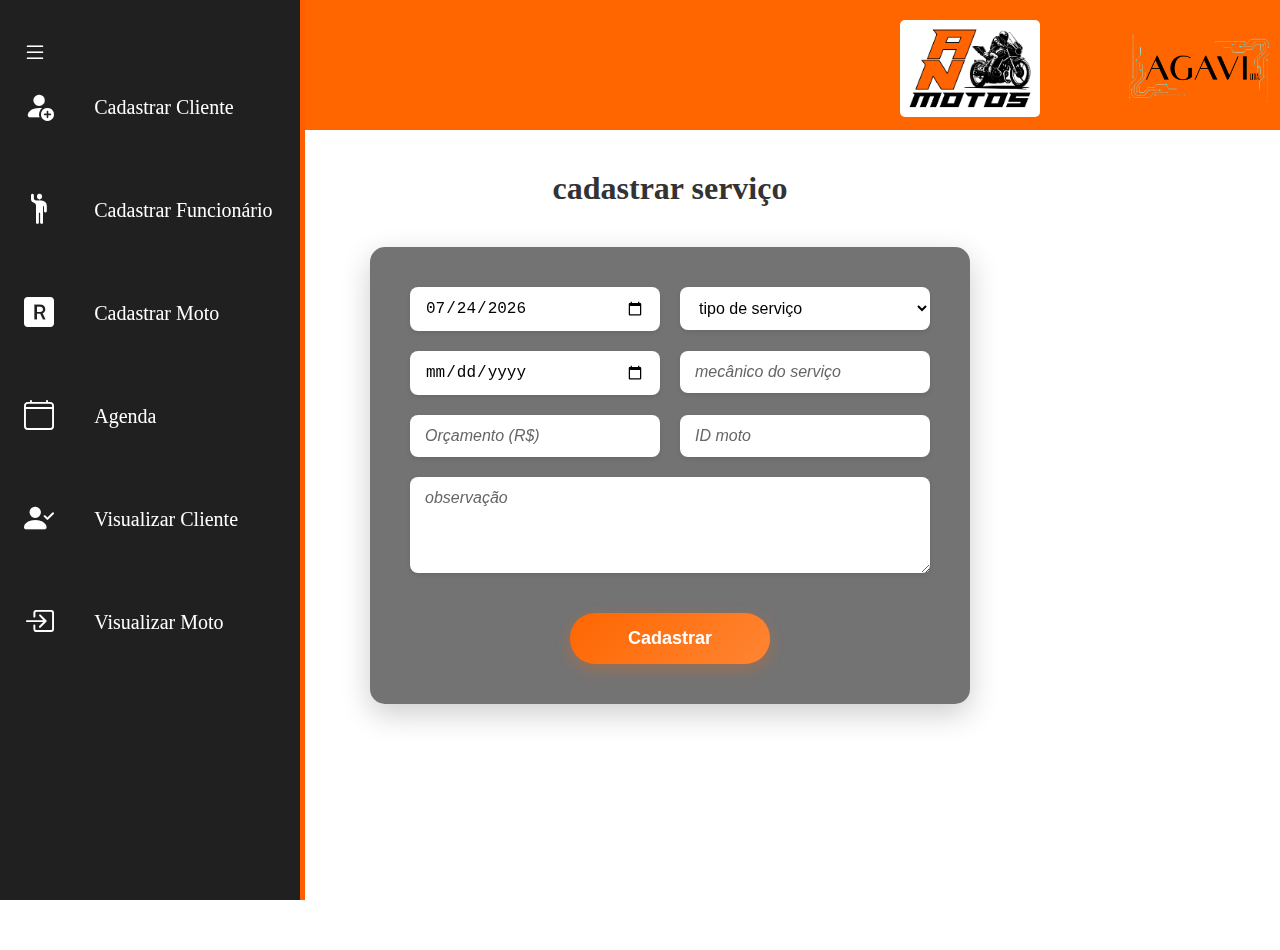
<file: index.html>
<!DOCTYPE html>
<html lang="en">
<head>
    <meta charset="UTF-8">
    <meta name="viewport" content="width=device-width, initial-scale=1.0">
    <title>AN MOTOS</title>
    <link rel="stylesheet" href="https://cdn.jsdelivr.net/npm/bootstrap-icons@1.13.1/font/bootstrap-icons.min.css">
    <link rel="stylesheet" href="style.css">
</head>
<body>
    <header>
            <div>
                <img class="ccm" src="imagens/ccm.png" alt="">
            </div>

            <div>
                <img class="an" src="imagens/an_motos.png" alt="">
            </div>

            <div>
                <img class="agavi" src="imagens/agavi.png" alt="">
            </div>
    </header>
   <main class="main-content">
        <h1 class="page-title">cadastrar serviço</h1>
        
        <div class="form-container">
            <form id="serviceForm">
                <div class="form-row">
                    <div class="form-group">
                        <input type="date" id="dataEntrada" placeholder="data de entrada" required>
                    </div>
                    <div class="form-group">
                        <select id="tipoServico" required>
                            <option value="">tipo de serviço</option>
                            <option value="revisao">Revisão</option>
                            <option value="manutencao">Manutenção</option>
                            <option value="reparo">Reparo</option>
                            <option value="troca-oleo">Troca de Óleo</option>
                            <option value="freios">Freios</option>
                            <option value="suspensao">Suspensão</option>
                        </select>
                    </div>
                </div>

                <div class="form-row">
                    <div class="form-group">
                        <input type="date" id="dataSaida" placeholder="data de saída">
                    </div>
                    <div class="form-group">
                        <input type="text" id="mecanicoServico" placeholder="mecânico do serviço" required>
                    </div>
                </div>

                <div class="form-row">
                    <div class="form-group">
                        <input type="number" id="orcamento" placeholder="Orçamento (R$)" min="0" step="0.01">
                    </div>
                    <div class="form-group">
                        <input type="text" id="idMoto" placeholder="ID moto" required>
                    </div>
                </div>

                <div class="form-row">
                    <div class="form-group full-width">
                        <textarea id="observacao" placeholder="observação" rows="4"></textarea>
                    </div>
                </div>

                <button type="submit" class="submit-btn">Cadastrar</button>
            </form>
        </div>
    </main>

    <script>
        document.getElementById('serviceForm').addEventListener('submit', function(e) {
            e.preventDefault();
            
            const formData = {
                dataEntrada: document.getElementById('dataEntrada').value,
                tipoServico: document.getElementById('tipoServico').value,
                dataSaida: document.getElementById('dataSaida').value,
                mecanicoServico: document.getElementById('mecanicoServico').value,
                orcamento: document.getElementById('orcamento').value,
                idMoto: document.getElementById('idMoto').value,
                observacao: document.getElementById('observacao').value
            };

            // Validação básica
            if (!formData.dataEntrada || !formData.tipoServico || !formData.mecanicoServico || !formData.idMoto) {
                alert('Por favor, preencha todos os campos obrigatórios!');
                return;
            }

            // Simulação de envio dos dados
            console.log('Dados do serviço:', formData);
            alert('Serviço cadastrado com sucesso!');
            
            // Limpar formulário após o envio
            this.reset();
            
            // Definir data atual novamente após reset
            document.getElementById('dataEntrada').valueAsDate = new Date();
        });

        // Adicionar funcionalidade aos ícones da sidebar
        document.querySelectorAll('.sidebar-icon').forEach(icon => {
            icon.addEventListener('click', function() {
                console.log('Ícone clicado');
            });
        });

        // Definir data atual como padrão para data de entrada
        document.addEventListener('DOMContentLoaded', function() {
            document.getElementById('dataEntrada').valueAsDate = new Date();
        });

        // Funcionalidade do menu lateral
        document.querySelector('.expandir').addEventListener('click', function() {
            const menu = document.querySelector('nav.menu-lateral');
            menu.style.width = menu.style.width === '300px' ? '80px' : '300px';
        });
    </script>


    <nav class="menu-lateral">

        <div class="expandir">
            <i class="bi bi-list"></i>
        </div>

        <ul>
            <li class="item-menu">
                <a href="cliente.html">
                    <span class="icon"><i class="bi bi-person-fill-add"></i></span>
                    <span class="link">Cadastrar Cliente</span>
                </a>
            </li>

             <li class="item-menu">
                <a href="funcionario.html">
                    <span class="icon"><i class="bi bi-person-raised-hand"></i></span>
                    <span class="link">Cadastrar Funcionário</span>
                </a>
            </li>

             <li class="item-menu">
                <a href="cadastromoto.html">
                    <span class="icon"><i class="bi bi-r-square-fill"></i></span>
                    <span class="link">Cadastrar Moto</span>
                </a>
            </li>

             <li class="item-menu">
                <a href="visualfuncionario.html">
                    <span class="icon"><i class="bi bi-calendar4"></i></span>
                    <span class="link">Agenda</span>
                </a>
            </li>

            <li class="item-menu">
                <a href="visualcliente.html">
                    <span class="icon"><i class="bi bi-person-check-fill"></i></span>
                    <span class="link">Visualizar Cliente</span>
                </a>
            </li>

            <li class="item-menu">
                <a href="visualmoto.html">
                    <span class="icon"><i class="bi bi-box-arrow-in-right"></i></span>
                    <span class="link">Visualizar Moto</span>
                </a>
            </li>

        </ul>

    </nav>
    
</body>
</html>
</file>
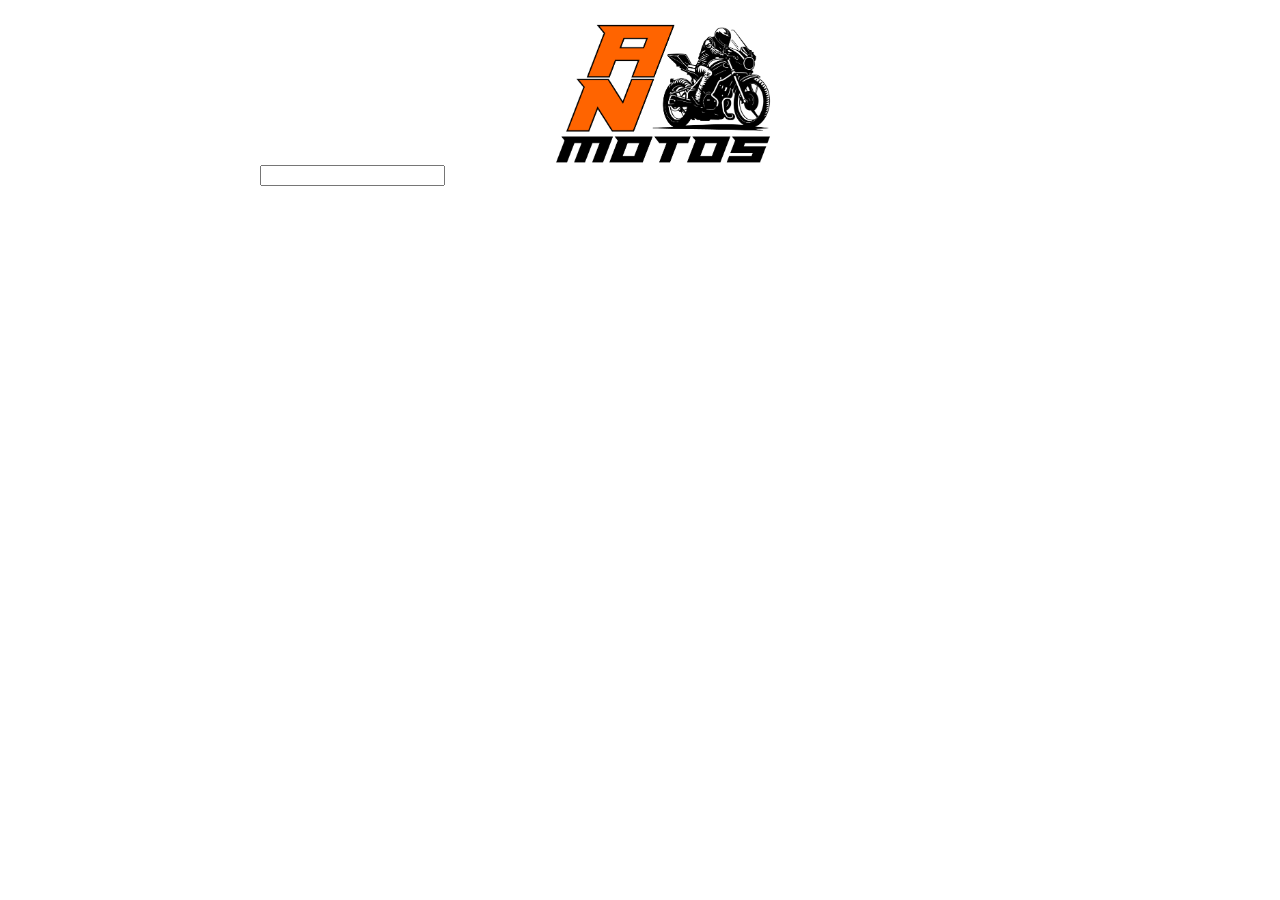
<file: cadastro.html>
<!DOCTYPE html>
<html lang="pt-br">
<head>
    <meta charset="UTF-8">
    <meta name="viewport" content="width=device-width, initial-scale=1.0">
    <title>Document</title>
    <link rel="stylesheet" href="cadastro.css">
</head>
<body>
    <main>
        <img class="logo" src="imagens/an_motos.png" alt="logotipo">

        <input type="text" id="nome" nome="nome">

    </main>

    
</body>
</html>
</file>
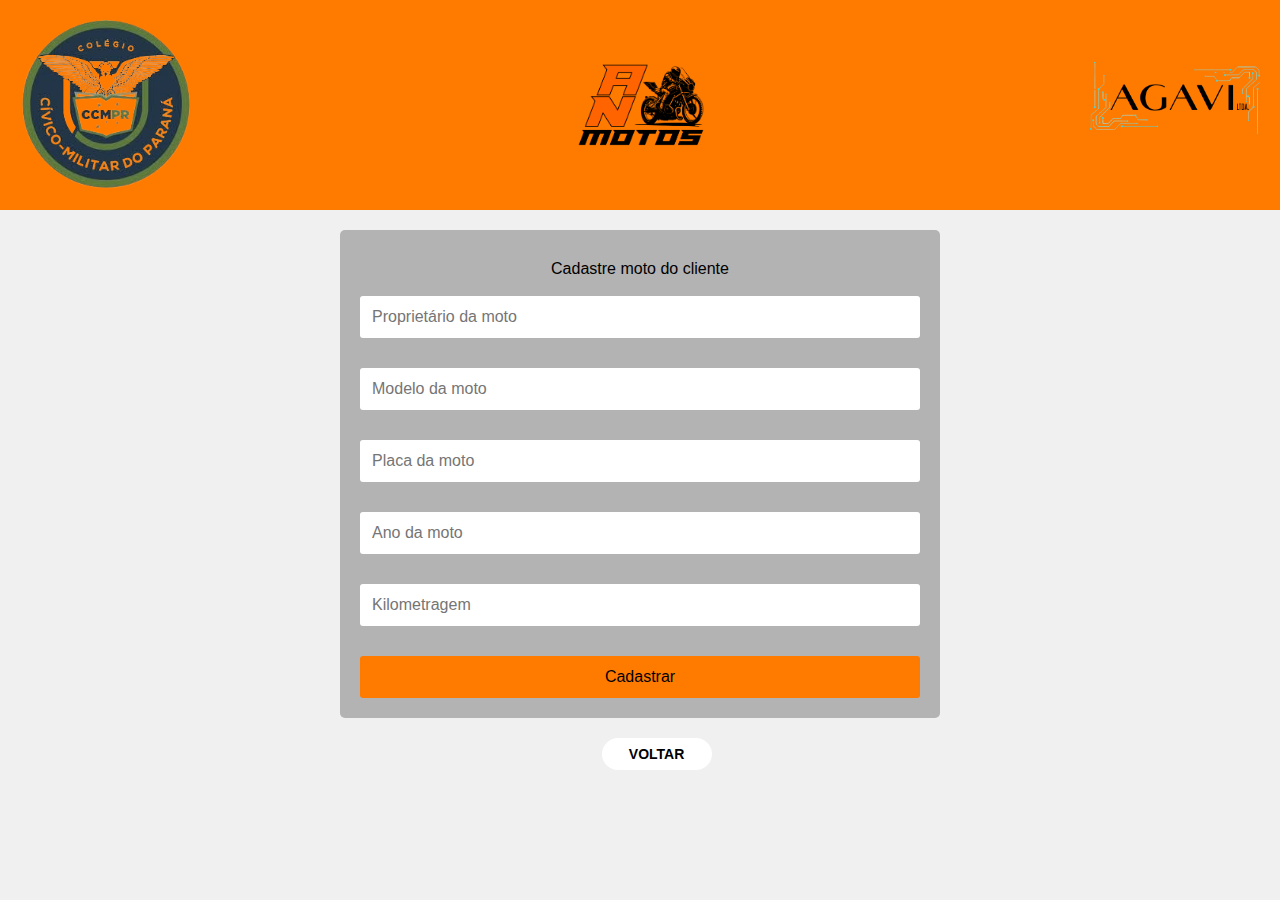
<file: cadastromoto.html>
<!DOCTYPE html>
<html lang="pt">
<head>
    <meta charset="UTF-8">
    <meta name="viewport" content="width=device-width, initial-scale=1.0">
    <title>Cadastro Moto</title>
    <link rel="stylesheet" href="moto.css">
</head>
<body>
    <div class="header">
        <div class="logo-container">
            <img src="imagens/ccm.png" alt="Logo da Polícia Militar do Paraná" class="logo">
            
            <div class="center-logo">
                <img src="imagens/an_motos.png" alt="Logo AN Motos" class="motorcycle-logo">
               
            </div>
            
            <img src="imagens/agavi.png" alt="Logo do Governo do Paraná" class="logo">
        </div>
    </div>
    
    <div class="form-container"> 
        <div class="subtitle">Cadastre moto do cliente</div><br>
        
        <form id="cadastro-form">
            <div class="form-group">
            <input type="text" placeholder="Proprietário da moto">
        </div>
        
        <div class="form-group">
            <input type="text" placeholder="Modelo da moto">
        </div>
        
        <div class="form-group">
            <input type="text" placeholder="Placa da moto">
        </div>
        
        <div class="form-group">
            <input type="text" placeholder="Ano da moto">
        </div>
        
        <div class="form-group">
            <input type="text" placeholder="Kilometragem">
        </div>
        
        <button type="submit" class="submit">Cadastrar</button>
        </div>
    </form>
    <div class="btn-cadastro"><a class="voltar" href="index.html">Voltar</a></div>
    <script>
        document.getElementById('cadastro-form').addEventListener('submit', function(e) {
            e.preventDefault();
            alert('Formulário enviado com sucesso!');
        });
    </script>
        
</body>
</html>
</file>
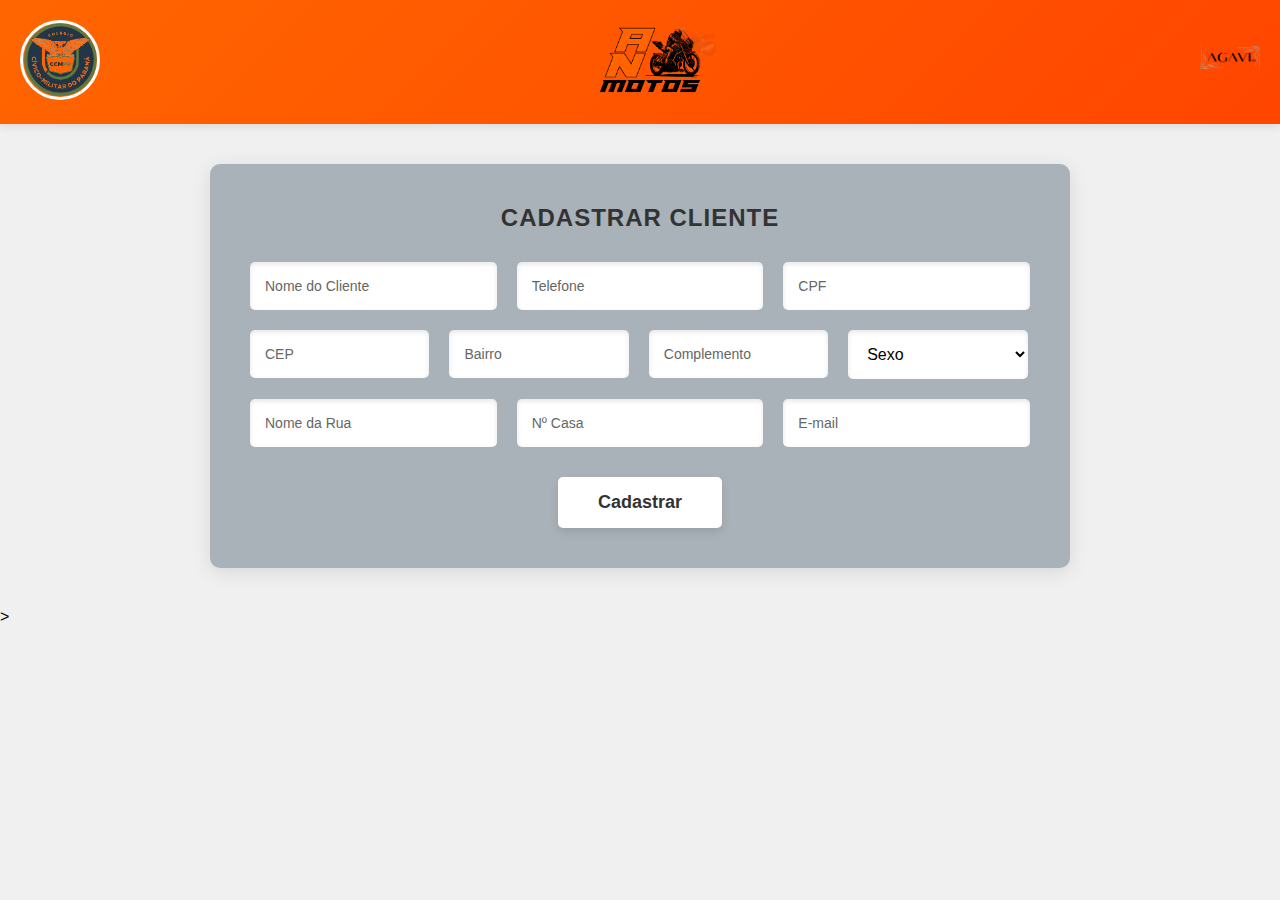
<file: cliente.html>
<!DOCTYPE html>
<html lang="pt-br">
<head>
    <meta charset="UTF-8">
    <meta name="viewport" content="width=device-width, initial-scale=1.0">
    <title>AN Motos</title>
    <link rel="stylesheet" href="cliente.css">
</head>
<body>
    <header class="header">
        <div class="logo">
            <img src="imagens/ccm.png" alt="Colégio CCMH" />
        </div>

        <div class="main-logo motorcycle-bg">
            <img src="imagens/an_motos.png" alt="RW Motos" />
        </div>

        <div class="agave-logo">
            <img src="imagens/agavi.png" alt="Agave" />
        </div>
    </header>

    <div class="container">
        <div class="form-container">
            <h2 class="form-title">Cadastrar Cliente</h2>
            
            <form id="clienteForm">
                <div class="form-row">
                    <div class="form-group">
                        <input type="text" placeholder="Nome do Cliente" required>
                    </div>
                    <div class="form-group">
                        <input type="tel" placeholder="Telefone" required>
                    </div>
                    <div class="form-group">
                        <input type="text" placeholder="CPF" required>
                    </div>
                </div>

                <div class="form-row">
                    <div class="form-group quarter">
                        <input type="text" placeholder="CEP" required>
                    </div>
                    <div class="form-group quarter">
                        <input type="text" placeholder="Bairro" required>
                    </div>
                    <div class="form-group quarter">
                        <input type="text" placeholder="Complemento">
                    </div>
                    <div class="form-group quarter">
                        <select required>
                            <option value="">Sexo</option>
                            <option value="masculino">Masculino</option>
                            <option value="feminino">Feminino</option>
                            <option value="outro">Outro</option>
                        </select>
                    </div>
                </div>

                <div class="form-row">
                    <div class="form-group">
                        <input type="text" placeholder="Nome da Rua" required>
                    </div>
                    <div class="form-group">
                        <input type="text" placeholder="Nº Casa" required>
                    </div>
                    <div class="form-group">
                        <input type="email" placeholder="E-mail" required>
                    </div>
                </div>

                <button type="submit" class="submit-btn">Cadastrar</button>
            </form>
        </div>
    </div>

    <script>
        document.getElementById('clienteForm').addEventListener('submit', function(e) {
            e.preventDefault();
            
            // Simulação de cadastro
            const formData = new FormData(this);
            
            // Animação de sucesso
            const btn = document.querySelector('.submit-btn');
            const originalText = btn.textContent;
            
            btn.textContent = 'Cadastrando...';
            btn.style.backgroundColor = '#28a745';
            
            setTimeout(() => {
                btn.textContent = 'Cliente Cadastrado!';
                setTimeout(() => {
                    btn.textContent = originalText;
                    btn.style.backgroundColor = '';
                    this.reset();
                }, 2000);
            }, 1000);
        });

        // Máscara para CPF
        document.querySelector('input[placeholder="CPF"]').addEventListener('input', function(e) {
            let value = e.target.value.replace(/\D/g, '');
            value = value.replace(/(\d{3})(\d)/, '$1.$2');
            value = value.replace(/(\d{3})(\d)/, '$1.$2');
            value = value.replace(/(\d{3})(\d{1,2})$/, '$1-$2');
            e.target.value = value;
        });

        // Máscara para telefone
        document.querySelector('input[placeholder="Telefone"]').addEventListener('input', function(e) {
            let value = e.target.value.replace(/\D/g, '');
            value = value.replace(/(\d{2})(\d)/, '($1) $2');
            value = value.replace(/(\d{5})(\d)/, '$1-$2');
            e.target.value = value;
        });

        // Máscara para CEP e integração com ViaCEP
        const cepInput = document.querySelector('input[placeholder="CEP"]');
        const bairroInput = document.querySelector('input[placeholder="Bairro"]');
        const ruaInput = document.querySelector('input[placeholder="Nome da Rua"]');
        
        cepInput.addEventListener('input', function(e) {
            let value = e.target.value.replace(/\D/g, '');
            value = value.replace(/(\d{5})(\d)/, '$1-$2');
            e.target.value = value;
            
            // Buscar CEP quando tiver 8 dígitos
            if (value.replace(/\D/g, '').length === 8) {
                buscarCEP(value.replace(/\D/g, ''));
            }
        });
        
        async function buscarCEP(cep) {
            try {
                // Mostrar loading
                bairroInput.placeholder = 'Buscando...';
                ruaInput.placeholder = 'Buscando...';
                bairroInput.disabled = true;
                ruaInput.disabled = true;
                
                const response = await fetch(`https://viacep.com.br/ws/${cep}/json/`);
                const data = await response.json();
                
                if (data.erro) {
                    throw new Error('CEP não encontrado');
                }
                
                // Preencher campos automaticamente
                bairroInput.value = data.bairro || '';
                ruaInput.value = data.logradouro || '';
                
                // Adicionar cidade e estado como dados extras (opcional)
                if (data.localidade && data.uf) {
                    // Você pode adicionar campos ocultos ou mostrar em algum lugar
                    console.log(`Cidade: ${data.localidade} - ${data.uf}`);
                }
                
                // Restaurar placeholders
                bairroInput.placeholder = 'Bairro';
                ruaInput.placeholder = 'Nome da Rua';
                
            } catch (error) {
                console.error('Erro ao buscar CEP:', error);
                
                // Em caso de erro, limpar campos e mostrar mensagem
                bairroInput.value = '';
                ruaInput.value = '';
                bairroInput.placeholder = 'CEP inválido - Digite manualmente';
                ruaInput.placeholder = 'CEP inválido - Digite manualmente';
                
                // Restaurar placeholders após 3 segundos
                setTimeout(() => {
                    bairroInput.placeholder = 'Bairro';
                    ruaInput.placeholder = 'Nome da Rua';
                }, 3000);
            } finally {
                // Reabilitar campos
                bairroInput.disabled = false;
                ruaInput.disabled = false;
            }
        }
    </script>
</body>>
</html>
</file>
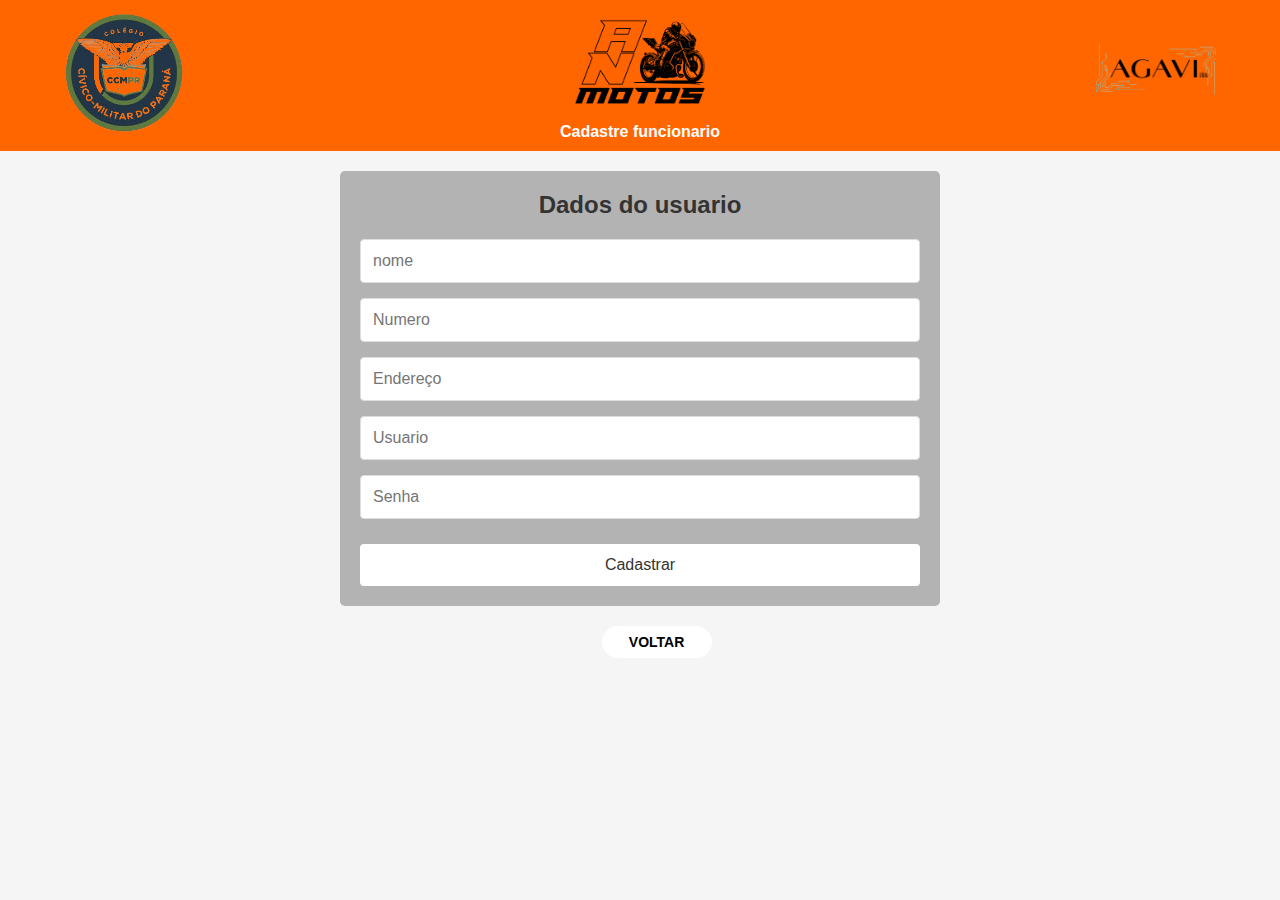
<file: funcionario.html>
<!DOCTYPE html>
<html lang="pt-br">
<head>
    <meta charset="UTF-8">
    <meta name="viewport" content="width=device-width, initial-scale=1.0">
    <title>An Motos</title>
    <link rel="stylesheet" href="funcionario.css">
</head>
<body>
    <header class="header">
        <div>
            <img src="imagens/ccm.png" alt="Logo CCMP" class="logo">
        </div>
        <div class="center-logo">
            <img src="imagens/an_motos.png" alt="Logo AK Motos">
            <p>Cadastre funcionario</p>
        </div>
        <div>
            <img src="imagens/agavi.png" alt="Logo Paraná" class="logo">
        </div>
        
    </header>
    
    <main>
        <div class="form-container">
            <h2 class="form-title">Dados do usuario</h2>
            
            <form id="cadastro-form">
                <div class="form-group">
                    <input type="text" class="form-control" placeholder="nome" required>
                </div>
                
                <div class="form-group">
                    <input type="text" class="form-control" placeholder="Numero" required>
                </div>
                
                <div class="form-group">
                    <input type="text" class="form-control" placeholder="Endereço" required>
                </div>
                
                <div class="form-group">
                    <input type="text" class="form-control" placeholder="Usuario" required>
                </div>
                
                <div class="form-group">
                    <input type="password" class="form-control" placeholder="Senha" required>
                </div>
                
                <button type="submit" class="btn-submit">Cadastrar</button>
            </form>
        </div>
        
    </main>
        <div class="btn-cadastro"><a class="voltar" href="index.html">Voltar</a></div>

    <script>
        document.getElementById('cadastro-form').addEventListener('submit', function(e) {
            e.preventDefault();
            alert('Formulário enviado com sucesso!');
        });
    </script>
</body>
</html>
</file>
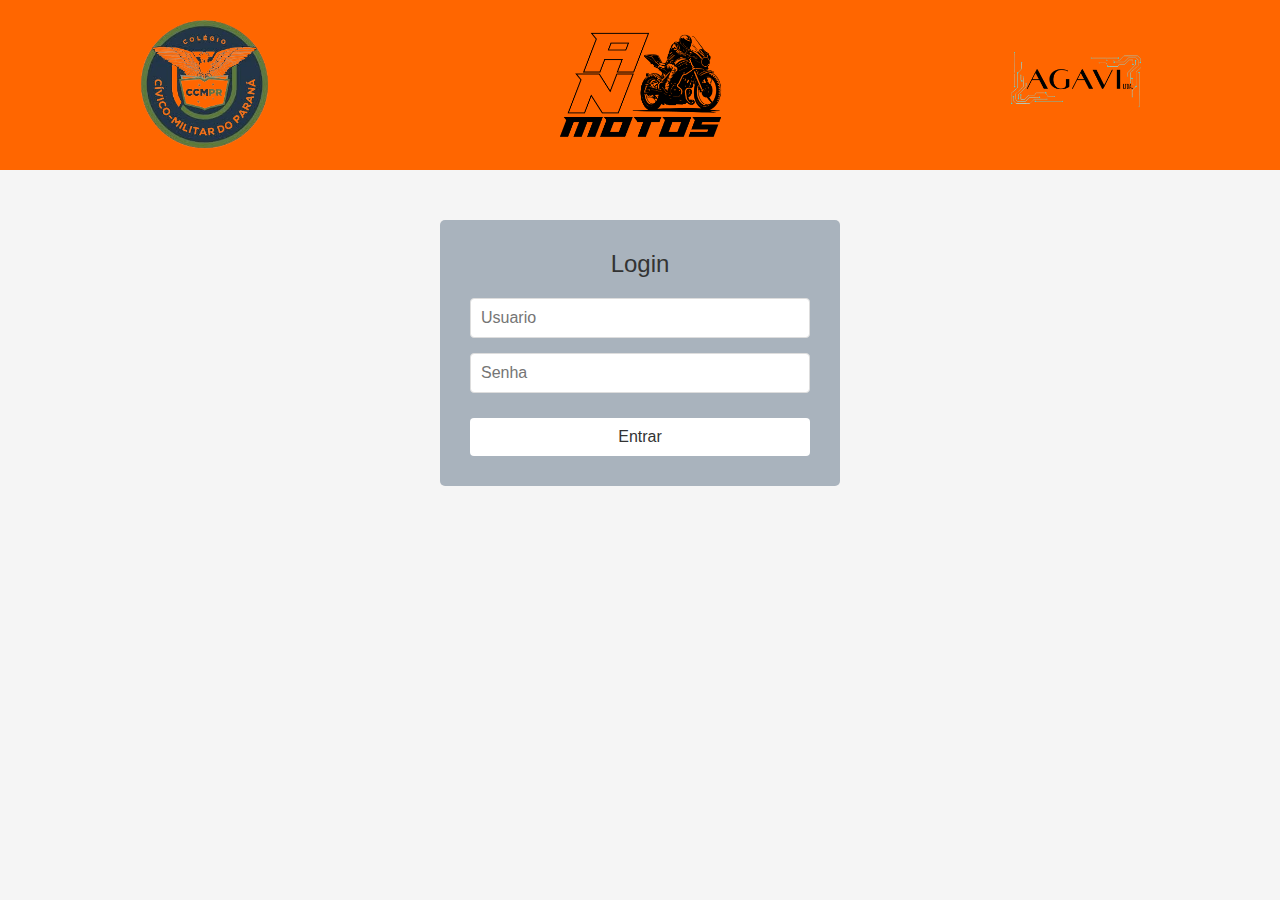
<file: login.html>
<!DOCTYPE html>
<html lang="pt-br">
<head>
    <meta charset="UTF-8">
    <meta name="viewport" content="width=device-width, initial-scale=1.0">
    <title>AN Motos</title>
    <link rel="stylesheet" href="login.css">
    <script src="login.js"></script>
</head>
<body>
    <div class="header">
        <img src="imagens/ccm.png" alt="Colégio Cívico-Militar do Paraná" class="logo">
        <img src="imagens/an_motos.png" alt="RN Motos" class="logo">
        <img src="imagens/agavi.png" alt="Governo do Estado do Paraná" class="logo">
    </div>
    
    <div class="login-container">
        <div class="login-title">Login</div>
        <form>
            <div class="form-group">
                <input type="text" class="form-control" placeholder="Usuario" id="Usuario">
            </div>
            <div class="form-group">
                <input type="password" class="form-control" placeholder="Senha" id="Senha">
            </div>
            <button type="submit" class="btn" onclick="logar();return false">Entrar</button>
        </form>
    </div>
</body>
</html>
</file>
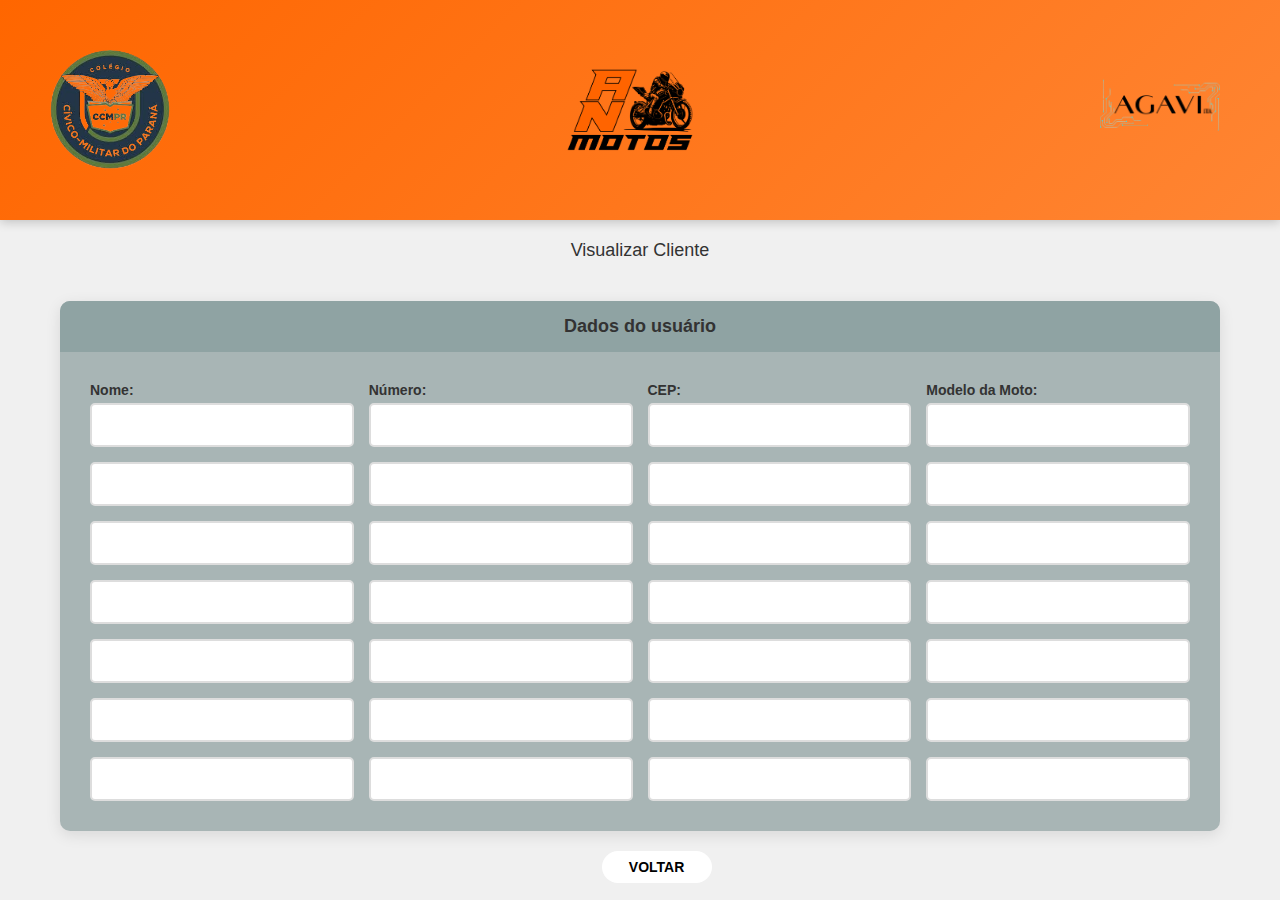
<file: visualcliente.html>
<!DOCTYPE html>
<html lang="pt-br">
<head>
    <meta charset="UTF-8">
    <meta name="viewport" content="width=device-width, initial-scale=1.0">
    <title>AN Motos -Visualizar Cliente</title>
    <link rel="stylesheet" href="visualcliente.css">
</head>
<body>
    <header class="header">
        <div class="logo-left">
            <img src="imagens/ccm.png" alt="Colégio Militar Logo">
        </div>
        
        <div class="logo-center">
            <img src="imagens/an_motos.png" alt="RN Motos Logo">
        </div>
        
        <div class="logo-right">
            <img src="imagens/agavi.png" alt="AGAVI Logo">
        </div>
    </header>

    <div class="subtitle">
        Visualizar Cliente
    </div>

    <div class="container">
        <div class="form-section">
            <div class="section-title">
                Dados do usuário
            </div>
            
            <div class="form-grid">
                <div class="form-group">
                    <label for="nome">Nome:</label>
                    <input type="text" id="nome" name="nome">
                </div>
                
                <div class="form-group">
                    <label for="numero">Número:</label>
                    <input type="text" id="numero" name="numero">
                </div>
                
                <div class="form-group">
                    <label for="cep">CEP:</label>
                    <input type="text" id="cep" name="cep">
                </div>
                
                <div class="form-group">
                    <label for="modelo">Modelo da Moto:</label>
                    <input type="text" id="modelo" name="modelo">
                </div>

                <!-- Linhas adicionais para corresponder à imagem -->
                <div class="form-group">
                    <input type="text" name="campo5">
                </div>
                <div class="form-group">
                    <input type="text" name="campo6">
                </div>
                <div class="form-group">
                    <input type="text" name="campo7">
                </div>
                <div class="form-group">
                    <input type="text" name="campo8">
                </div>

                <div class="form-group">
                    <input type="text" name="campo9">
                </div>
                <div class="form-group">
                    <input type="text" name="campo10">
                </div>
                <div class="form-group">
                    <input type="text" name="campo11">
                </div>
                <div class="form-group">
                    <input type="text" name="campo12">
                </div>

                <div class="form-group">
                    <input type="text" name="campo13">
                </div>
                <div class="form-group">
                    <input type="text" name="campo14">
                </div>
                <div class="form-group">
                    <input type="text" name="campo15">
                </div>
                <div class="form-group">
                    <input type="text" name="campo16">
                </div>

                <div class="form-group">
                    <input type="text" name="campo17">
                </div>
                <div class="form-group">
                    <input type="text" name="campo18">
                </div>
                <div class="form-group">
                    <input type="text" name="campo19">
                </div>
                <div class="form-group">
                    <input type="text" name="campo20">
                </div>

                <div class="form-group">
                    <input type="text" name="campo21">
                </div>
                <div class="form-group">
                    <input type="text" name="campo22">
                </div>
                <div class="form-group">
                    <input type="text" name="campo23">
                </div>
                <div class="form-group">
                    <input type="text" name="campo24">
                </div>

                <div class="form-group">
                    <input type="text" name="campo25">
                </div>
                <div class="form-group">
                    <input type="text" name="campo26">
                </div>
                <div class="form-group">
                    <input type="text" name="campo27">
                </div>
                <div class="form-group">
                    <input type="text" name="campo28">
                </div>
            </div>
        </div>
    </div>
    <div class="btn-cadastro"><a class="voltar" href="index.html">Voltar</a></div>
</body>
</html>
</file>
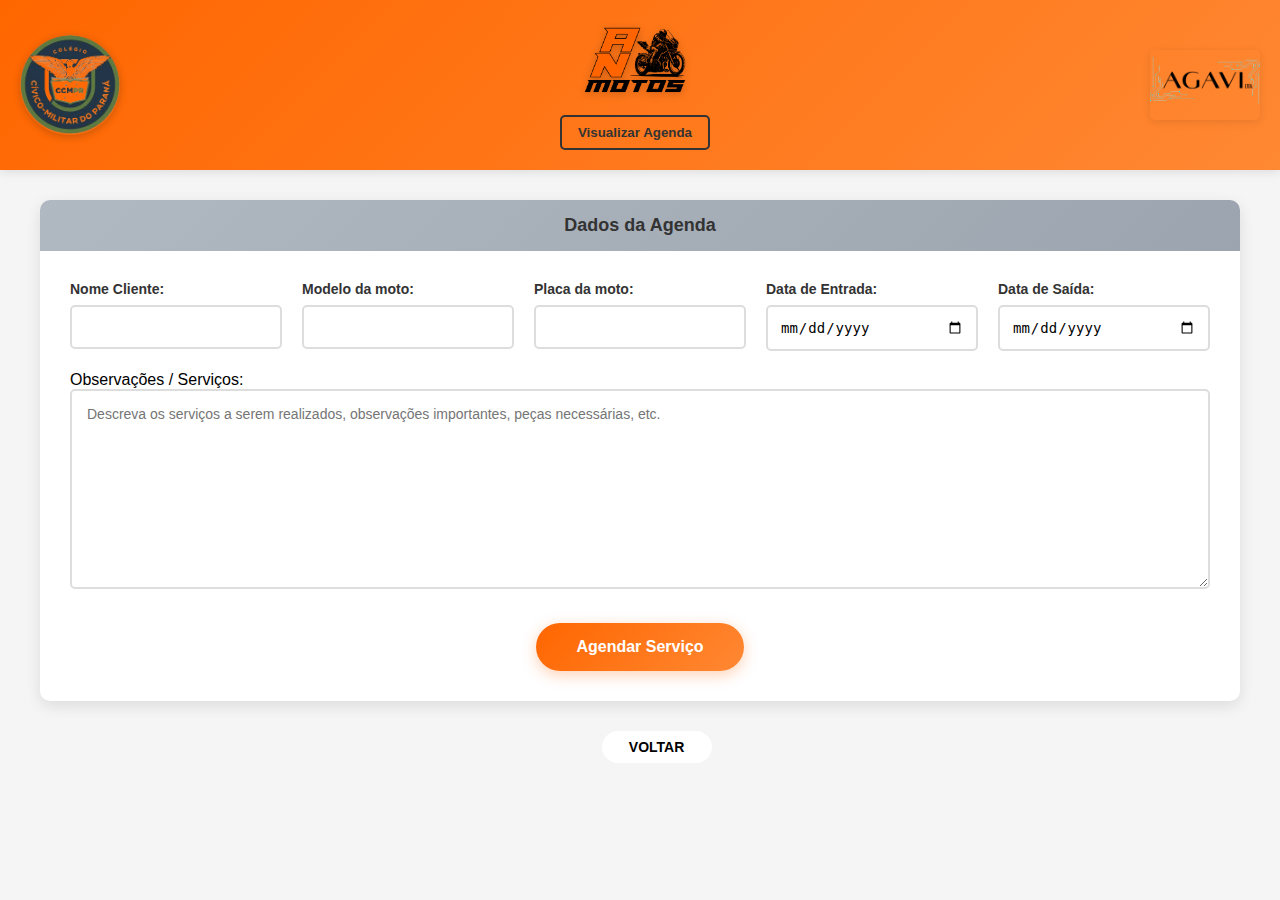
<file: visualfuncionario.html>
<!DOCTYPE html>
<html lang="pt-BR">
<head>
    <meta charset="UTF-8">
    <meta name="viewport" content="width=device-width, initial-scale=1.0">
    <title>RV Motos - Agendamento</title>
    <link rel="stylesheet" href="visualfuncionario.css">
</head>
<body>
    <header class="header">
        <div class="logo-left">
            <img src="imagens/ccm.png" alt="Logo Poveiro - Secretaria de Turismo">
        </div>
        
        <div class="logo-center">
            <img src="imagens/an_motos.png" alt="Logo RV Motos">
            <button class="visualizar-btn">Visualizar Agenda</button>
        </div>
        
        <div class="logo-right">
            <img src="imagens/agavi.png" alt="Logo AGAVL">
        </div>
    </header>

    <div class="container">
        <div class="form-header">
            Dados da Agenda
        </div>
        
        <div class="form-content">
            <form id="agendaForm">
                <div class="form-row">
                    <div class="form-group">
                        <label for="nomeCliente">Nome Cliente:</label>
                        <input type="text" id="nomeCliente" name="nomeCliente" required>
                    </div>
                    
                    <div class="form-group">
                        <label for="modeloMoto">Modelo da moto:</label>
                        <input type="text" id="modeloMoto" name="modeloMoto" required>
                    </div>
                    
                    <div class="form-group">
                        <label for="placaMoto">Placa da moto:</label>
                        <input type="text" id="placaMoto" name="placaMoto" required>
                    </div>
                    
                    <div class="form-group">
                        <label for="dataEntrada">Data de Entrada:</label>
                        <input type="date" id="dataEntrada" name="dataEntrada" required>
                    </div>
                    
                    <div class="form-group">
                        <label for="dataSaida">Data de Saída:</label>
                        <input type="date" id="dataSaida" name="dataSaida" required>
                    </div>
                </div>
                
                <div class="textarea-section">
                    <label for="observacoes">Observações / Serviços:</label>
                    <textarea id="observacoes" name="observacoes" placeholder="Descreva os serviços a serem realizados, observações importantes, peças necessárias, etc."></textarea>
                </div>
                
                <div class="btn-container">
                    <button type="submit" class="submit-btn">Agendar Serviço</button>
                </div>
            </form>
        </div>
    </div>
    <div class="btn-cadastro"><a class="voltar" href="index.html">Voltar</a></div>

    <script>
        document.getElementById('agendaForm').addEventListener('submit', function(e) {
            e.preventDefault();
            
            // Coletar dados do formulário
            const formData = {
                nomeCliente: document.getElementById('nomeCliente').value,
                modeloMoto: document.getElementById('modeloMoto').value,
                placaMoto: document.getElementById('placaMoto').value,
                dataEntrada: document.getElementById('dataEntrada').value,
                dataSaida: document.getElementById('dataSaida').value,
                observacoes: document.getElementById('observacoes').value
            };
            
            // Simulação de envio
            alert('Agendamento realizado com sucesso!\n\nCliente: ' + formData.nomeCliente + '\nMoto: ' + formData.modeloMoto + '\nPlaca: ' + formData.placaMoto);
            
            // Limpar formulário
            this.reset();
        });

        // Função para o botão "Visualizar Agenda"
        document.querySelector('.visualizar-btn').addEventListener('click', function() {
            alert('Funcionalidade de visualização da agenda será implementada em breve!');
        });

        // Validação de placa brasileira
        document.getElementById('placaMoto').addEventListener('input', function(e) {
            let value = e.target.value.toUpperCase();
            value = value.replace(/[^A-Z0-9]/g, '');
            
            if (value.length > 7) {
                value = value.substring(0, 7);
            }
            
            if (value.length > 3) {
                value = value.substring(0, 3) + '-' + value.substring(3);
            }
            
            e.target.value = value;
        });

        // Validação de datas
        document.getElementById('dataEntrada').addEventListener('change', function() {
            const dataEntrada = new Date(this.value);
            const dataSaida = document.getElementById('dataSaida');
            
            // Define data mínima de saída como um dia após a entrada
            const minDataSaida = new Date(dataEntrada);
            minDataSaida.setDate(minDataSaida.getDate() + 1);
            
            dataSaida.min = minDataSaida.toISOString().split('T')[0];
        });
    </script>
</body>
</html>
</file>
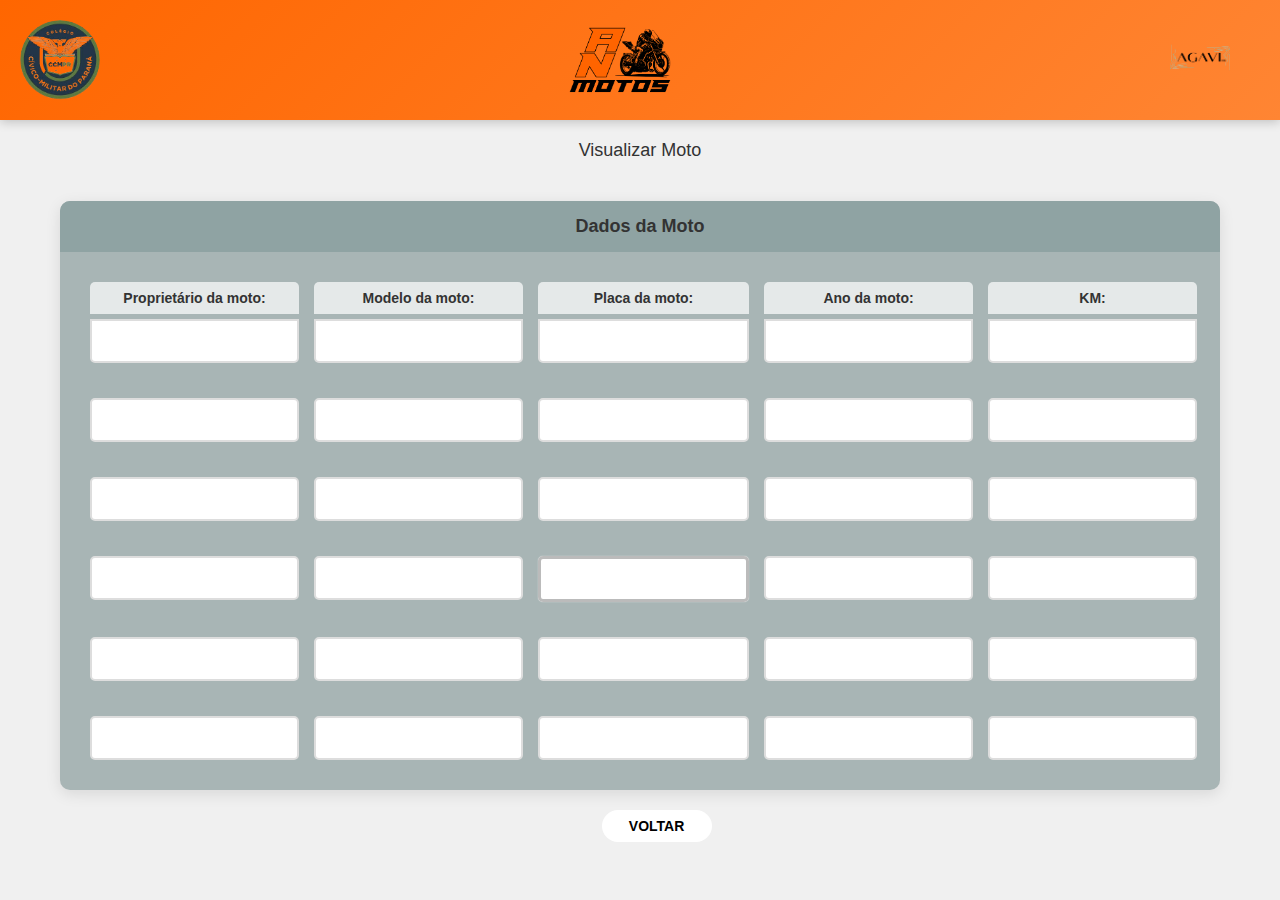
<file: visualmoto.html>
<!DOCTYPE html>
<html lang="pt-br">
<head>
    <meta charset="UTF-8">
    <meta name="viewport" content="width=device-width, initial-scale=1.0">
    <title>\Visualizar Moto</title>
    <link rel="stylesheet" href="visualmoto.css">
</head>
<body>
    <header class="header">
        <div class="logo-left">
            <img src="imagens/ccm.png" alt="Colégio Militar Logo">
        </div>
        
        <div class="logo-center">
            <img src="imagens/an_motos.png" alt="RN Motos Logo">
        </div>
        
        <div class="logo-right">
            <img src="imagens/agavi.png" alt="AGAVI Logo">
        </div>
    </header>

    <div class="subtitle">
        Visualizar Moto
    </div>

    <div class="container">
        <div class="form-section">
            <div class="section-title">
                Dados da Moto
            </div>
            
            <div class="form-grid">
                <!-- Primeira linha com labels -->
                <div class="form-group">
                    <label for="proprietario">Proprietário da moto:</label>
                    <input type="text" id="proprietario" name="proprietario">
                </div>
                
                <div class="form-group">
                    <label for="modelo">Modelo da moto:</label>
                    <input type="text" id="modelo" name="modelo">
                </div>
                
                <div class="form-group">
                    <label for="placa">Placa da moto:</label>
                    <input type="text" id="placa" name="placa">
                </div>
                
                <div class="form-group">
                    <label for="ano">Ano da moto:</label>
                    <input type="text" id="ano" name="ano">
                </div>

                <div class="form-group">
                    <label for="km">KM:</label>
                    <input type="text" id="km" name="km">
                </div>

                <!-- Linhas sem labels -->
                <div class="form-group no-label">
                    <input type="text" name="campo6">
                </div>
                <div class="form-group no-label">
                    <input type="text" name="campo7">
                </div>
                <div class="form-group no-label">
                    <input type="text" name="campo8">
                </div>
                <div class="form-group no-label">
                    <input type="text" name="campo9">
                </div>
                <div class="form-group no-label">
                    <input type="text" name="campo10">
                </div>

                <div class="form-group no-label">
                    <input type="text" name="campo11">
                </div>
                <div class="form-group no-label">
                    <input type="text" name="campo12">
                </div>
                <div class="form-group no-label">
                    <input type="text" name="campo13">
                </div>
                <div class="form-group no-label">
                    <input type="text" name="campo14">
                </div>
                <div class="form-group no-label">
                    <input type="text" name="campo15">
                </div>

                <div class="form-group no-label">
                    <input type="text" name="campo16">
                </div>
                <div class="form-group no-label">
                    <input type="text" name="campo17">
                </div>
                <div class="form-group no-label highlighted">
                    <input type="text" name="campo18">
                </div>
                <div class="form-group no-label">
                    <input type="text" name="campo19">
                </div>
                <div class="form-group no-label">
                    <input type="text" name="campo20">
                </div>

                <div class="form-group no-label">
                    <input type="text" name="campo21">
                </div>
                <div class="form-group no-label">
                    <input type="text" name="campo22">
                </div>
                <div class="form-group no-label">
                    <input type="text" name="campo23">
                </div>
                <div class="form-group no-label">
                    <input type="text" name="campo24">
                </div>
                <div class="form-group no-label">
                    <input type="text" name="campo25">
                </div>

                <div class="form-group no-label">
                    <input type="text" name="campo26">
                </div>
                <div class="form-group no-label">
                    <input type="text" name="campo27">
                </div>
                <div class="form-group no-label">
                    <input type="text" name="campo28">
                </div>
                <div class="form-group no-label">
                    <input type="text" name="campo29">
                </div>
                <div class="form-group no-label">
                    <input type="text" name="campo30">
                </div>
            </div>
        </div>
    </div>
    <div class="btn-cadastro"><a class="voltar" href="index.html">Voltar</a></div>
</body>
</html>
</file>
<file: style.css>
*{
    margin: 0;
    padding: 0;
    box-sizing: border-box;
}

body{
    height: 100vh;
}

nav.menu-lateral{
    width: 80px;
    height: 100%;
    background-color: #202020;
    padding: 40px 0 40px 1%;
    box-shadow: 5px 0 0 rgb(255, 94, 0);
    position: fixed;
    top: 0;
    left: 0;
    overflow: hidden;
    transition: .2s;
}

nav.menu-lateral:hover{
    width: 300px;
}

.expandir{
    width: 100%;
    padding-left: 10px;
}

.expandir i{
    color: white;
    font-size: 24px;
    cursor: pointer;
}

ul{
    height: 100%;
    list-style-type: none;
}

ul li.item-menu{
    transition: 1s;
}

ul li.item-menu:hover{
    background: rgb(255, 94, 0);
}

ul li.item-menu a{
    color: white;
    text-decoration: none;
    font-size: 20px;
    padding: 20px 4%;
    display: flex;
    margin-bottom: 20px;
    line-height: 40px;
}

ul li.item-menu a .link{
    margin-left: 40px;

}

ul li.item-menu a .icon i{
    font-size: 30px;
}


header{
    background-color: #ff6600;
    height: 130px;
    display: flex;


}

header div img{
    width: 125px;
}

.agavi{
    margin-left: 1350px;
    height: 160px;
    width: 140px;
    margin-top: -5px;
    position: fixed;
    right: 11px;
}

.an{
    margin-left: 900px;
    margin-top: 20px;
    width: 140px;
    position: fixed;
    background-color: white;
    border-radius: 5px;

}

.ccm{
    margin-left: 100px;
    position: fixed;
    margin-top: 3px;
}
.main-content {
            margin-left: 60px;
            padding: 40px;
            display: flex;
            flex-direction: column;
            align-items: center;
            min-height: calc(100vh - 80px);
        }

        .page-title {
            color: #333;
            font-size: 32px;
            font-weight: bold;
            margin-bottom: 40px;
            text-align: center;
        }

        .form-container {
            background: rgba(100, 100, 100, 0.9);
            padding: 40px;
            border-radius: 15px;
            box-shadow: 0 10px 30px rgba(0,0,0,0.2);
            width: 100%;
            max-width: 600px;
            backdrop-filter: blur(10px);
        }

        .form-row {
            display: grid;
            grid-template-columns: 1fr 1fr;
            gap: 20px;
            margin-bottom: 20px;
        }

        .form-group {
            display: flex;
            flex-direction: column;
        }

        .form-group.full-width {
            grid-column: 1 / -1;
        }

        input, select, textarea {
            padding: 12px 15px;
            border: none;
            border-radius: 8px;
            font-size: 16px;
            background: white;
            box-shadow: 0 2px 5px rgba(0,0,0,0.1);
            transition: all 0.3s ease;
        }

        input:focus, select:focus, textarea:focus {
            outline: none;
            box-shadow: 0 0 0 3px rgba(255, 102, 0, 0.3);
            transform: translateY(-2px);
        }

        input::placeholder, textarea::placeholder {
            color: #666;
            font-style: italic;
        }

        textarea {
            resize: vertical;
            min-height: 80px;
            font-family: Arial, sans-serif;
        }

        .submit-btn {
            background: linear-gradient(135deg, #ff6600 0%, #ff8533 100%);
            color: white;
            border: none;
            padding: 15px 40px;
            font-size: 18px;
            font-weight: bold;
            border-radius: 25px;
            cursor: pointer;
            margin-top: 20px;
            width: 200px;
            align-self: center;
            transition: all 0.3s ease;
            box-shadow: 0 5px 15px rgba(255, 102, 0, 0.3);
            margin-left: 160px;
        }

        .submit-btn:hover {
            transform: translateY(-3px);
            box-shadow: 0 8px 25px rgba(255, 102, 0, 0.4);
        }

        .submit-btn:active {
            transform: translateY(-1px);
        }

        @media (max-width: 768px) {
            .header {
                padding: 0 20px 0 80px;
            }

            .form-row {
                grid-template-columns: 1fr;
            }

            .form-container {
                margin: 0 20px;
                padding: 30px 20px;
            }

            .main-content {
                padding: 20px;
            }

            .page-title {
                font-size: 24px;
            }
        }
</file>
<file: cadastro.css>
.logo{
    width: 248px;
    right: 248px;
    position: relative;
    left: 42%;
}
</file>
<file: moto.css>
* {
    margin: 0;
    padding: 0;
    box-sizing: border-box;
    font-family: Arial, sans-serif;
}

body {
    background-color: #f0f0f0;
}
        
.header {
   background-color: #ff7b00;
    padding: 20px;
    display: flex;
   justify-content: space-between;
   align-items: center;
}
        
.logo-container {
    display: flex;
    justify-content: space-between;
    width: 100%;
}
        
.logo {
    height: 170px;
}
        
.center-logo {
    display: flex;
    flex-direction: column;
    align-items: center;
    justify-content: center;
    color: #fff;
}
        
.motorcycle-logo {
    max-width: 150px;
    max-height: 100px;
}
        
.subtitle {
    margin-top: 10px;
    font-size: 16px;
    color: #000000;
    text-align: center;
}
        
.form-container {
    width: 100%;
    max-width: 600px;
    margin: 20px auto;
    background-color: #b3b3b3;
    padding: 20px;
    border-radius: 5px;
}
        
.form-group {
    
    margin-bottom: 30px;

}
        
input[type="text"] {
    width: 100%;
    padding: 12px;
    border: none;
    border-radius: 3px;
    font-size: 16px;
}
        
button {
    background-color: #ff7b00;
    color: #000000;
    border: none;
    padding: 12px 30px;
    font-size: 16px;
    cursor: pointer;
    border-radius: 3px;
    width: 100%;
}
        
button:hover {
    background-color: #f0f0f0;
}
.btn-cadastro{
    background-color: #ffffff;
    color: rgb(255, 255, 255);
    padding: 8px;
    border-radius: 20px;
    text-transform: uppercase;
    font-size: 14px;
    font-weight: bold;
    text-align: center;
    width: 110px;
    margin-left: 47%;
    transition: 1.0s;
   
}
.voltar{
    text-decoration: none;
    color: #000000;
}
.btn-cadastro:hover {
    background-color: #FF6600;
    color: #FF6600;
    
}
</file>
<file: cliente.css>
* {
    margin: 0;
    padding: 0;
    box-sizing: border-box;
}

body {
    font-family: Arial, sans-serif;
    background-color: #f0f0f0;
    min-height: 100vh;
}

.header {
    background: linear-gradient(135deg, #ff6600, #ff4500);
    padding: 20px;
    display: flex;
    justify-content: space-between;
    align-items: center;
    box-shadow: 0 2px 10px rgba(0,0,0,0.1);
}

.logo img {
    width: 80px;
    height: 80px;
    border-radius: 50%;
    border: 3px solid #fff;
    object-fit: cover;
}

.main-logo img {
    height: 80px;
    max-width: 250px;
    object-fit: contain;
}

.agave-logo img {
    height: 60px;
    max-width: 150px;
    object-fit: contain;
}

.container {
    max-width: 900px;
    margin: 40px auto;
    padding: 0 20px;
}

.form-container {
    background-color: #a8b2b8;
    padding: 40px;
    border-radius: 10px;
    box-shadow: 0 4px 20px rgba(0,0,0,0.1);
}

.form-title {
    text-align: center;
    font-size: 24px;
    font-weight: bold;
    color: #333;
    margin-bottom: 30px;
    text-transform: uppercase;
    letter-spacing: 1px;
}

.form-row {
    display: flex;
    gap: 20px;
    margin-bottom: 20px;
}

.form-group {
    flex: 1;
}

.form-group.full-width {
    flex: 100%;
}

.form-group.quarter {
    flex: 0 0 23%;
}

.form-group.half {
    flex: 0 0 48%;
}

input[type="text"],
input[type="email"],
input[type="tel"],
select {
    width: 100%;
    padding: 15px;
    border: none;
    border-radius: 5px;
    font-size: 16px;
    background-color: white;
    box-shadow: inset 0 2px 5px rgba(0,0,0,0.1);
    transition: all 0.3s ease;
}

input:focus,
select:focus {
    outline: none;
    box-shadow: inset 0 2px 5px rgba(0,0,0,0.1), 0 0 10px rgba(255,102,0,0.3);
    transform: translateY(-2px);
}

input::placeholder {
    color: #666;
    font-size: 14px;
}

input:disabled {
    background-color: #f5f5f5;
    color: #999;
    cursor: not-allowed;
}

.loading-input {
    background: linear-gradient(-45deg, #f0f0f0, #e0e0e0, #f0f0f0, #e0e0e0);
    background-size: 400% 400%;
    animation: loading 1.5s ease-in-out infinite;
}

@keyframes loading {
    0% { background-position: 0% 50%; }
    50% { background-position: 100% 50%; }
    100% { background-position: 0% 50%; }
}

.submit-btn {
    display: block;
    margin: 30px auto 0;
    padding: 15px 40px;
    background-color: white;
    color: #333;
    border: none;
    border-radius: 5px;
    font-size: 18px;
    font-weight: bold;
    cursor: pointer;
    transition: all 0.3s ease;
    box-shadow: 0 4px 10px rgba(0,0,0,0.1);
}

.submit-btn:hover {
    background-color: #ff6600;
    color: white;
    transform: translateY(-2px);
    box-shadow: 0 6px 15px rgba(0,0,0,0.2);
}

@media (max-width: 768px) {
    .header {
        flex-direction: column;
        gap: 20px;
        text-align: center;
    }

    .main-logo {
        font-size: 36px;
    }

    .form-row {
        flex-direction: column;
    }

    .form-group.quarter,
    .form-group.half {
        flex: 1;
    }

    .form-container {
        padding: 20px;
    }
}

.motorcycle-bg {
    position: relative;
}

.motorcycle-bg::before {
    content: "🏍️";
    font-size: 40px;
    opacity: 0.1;
    position: absolute;
    right: -10px;
    top: -10px;
    z-index: 0;
}
</file>
<file: funcionario.css>
* {
    margin: 0;
    padding: 0;
    box-sizing: border-box;
    font-family: Arial, sans-serif;
}

body {
    background-color: #f5f5f5;
    display: flex;
    flex-direction: column;
    min-height: 100vh;
}

.header {
    background-color: #ff6600;
    display: flex;
    justify-content: space-between;
    align-items: center;
    padding: 10px 5%;
    color: white;
}

.logo {
    width: 120px;
    height: 120px;
    object-fit: contain;
}

.center-logo {
    text-align: center;
}

.center-logo img {
    width: 150px;
    height: auto;
}

.center-logo p {
    margin-top: 5px;
    font-weight: bold;
}

.form-container {
    width: 100%;
    max-width: 600px;
    margin: 20px auto;
    background-color: #b3b3b3;
    padding: 20px;
    border-radius: 5px;
}

.form-title {
    text-align: center;
    margin-bottom: 20px;
    color: #333;
}

.form-group {
    margin-bottom: 15px;
}

.form-control {
    width: 100%;
    padding: 12px;
    border: 1px solid #ddd;
    border-radius: 4px;
    font-size: 16px;
}

.btn-submit {
    width: 100%;
    padding: 12px;
    background-color: white;
    color: #333;
    border: none;
    border-radius: 4px;
    font-size: 16px;
    cursor: pointer;
    margin-top: 10px;
}

.btn-submit:hover {
    background-color: #f0f0f0;
}

@media (max-width: 768px) {
    .header {
        flex-direction: column;
        padding: 10px 2%;
    }
    
    .logo {
        width: 80px;
        height: 80px;
        margin-bottom: 10px;
    }
    
    .form-container {
        width: 90%;
    }
}
.btn-cadastro{
    background-color: #ffffff;
    color: rgb(255, 255, 255);
    padding: 8px;
    border-radius: 20px;
    text-transform: uppercase;
    font-size: 14px;
    font-weight: bold;
    text-align: center;
    width: 110px;
    margin-left: 47%;
    transition: 1.0s;
   
}
.voltar{
    text-decoration: none;
    color: #000000;
}
.btn-cadastro:hover {
    background-color: #FF6600;
    color: #FF6600;
    
}
</file>
<file: login.css>
* {
    margin: 0;
    padding: 0;
    box-sizing: border-box;
    font-family: Arial, sans-serif;
}

body {
    background-color: #f5f5f5;
}

.header {
    background-color: #ff6600;
    padding: 20px 0;
    display: flex;
    justify-content: space-around;
    align-items: center;
}

.logo {
    height: 130px;
    width: auto;
}

.login-container {
    max-width: 400px;
    margin: 50px auto;
    padding: 30px;
    background-color: #a9b3bd;
    border-radius: 5px;
    text-align: center;
}

.login-title {
    margin-bottom: 20px;
    font-size: 24px;
    color: #333;
}

.form-group {
    margin-bottom: 15px;
}

.form-control {
    width: 100%;
    padding: 10px;
    border: 1px solid #ddd;
    border-radius: 4px;
    font-size: 16px;
}

.btn {
    padding: 10px 15px;
    background-color: #fff;
    color: #333;
    border: none;
    border-radius: 4px;
    cursor: pointer;
    font-size: 16px;
    width: 100%;
    margin-top: 10px;
}

.btn:hover {
    background-color: #f0f0f0;
}
</file>
<file: visualcliente.css>
* {
    margin: 0;
    padding: 0;
    box-sizing: border-box;
}

body {
    font-family: Arial, sans-serif;
    background-color: #f0f0f0;
}

.header {
    background: linear-gradient(135deg, #ff6600, #ff8533);
    padding: 50px;
    display: flex;
    justify-content: space-between;
    align-items: center;
    box-shadow: 0 2px 10px rgba(0,0,0,0.2);
}

.logo-left {
    width: 120px;
    height: 120px;
}

.logo-left img {
    width: 100%;
    height: 100%;
    border-radius: 50%;
    object-fit: cover;
}

.logo-center {
    display: flex;
    align-items: center;
    gap: 10px;
}

.logo-center img {
    height:100px;
    width: auto;
    object-fit: contain;
}

.logo-right {
    width: 140px;
    height: 120px;
}

.logo-right img {
    width: 100%;
    height: 100%;
    object-fit: contain;
}

.subtitle {
    text-align: center;
    margin: 20px 0;
    font-size: 18px;
    color: #333;
}

.container {
    max-width: 1200px;
    margin: 0 auto;
    padding: 20px;
}

.form-section {
    background-color: #a8b5b5;
    padding: 30px;
    border-radius: 10px;
    box-shadow: 0 4px 15px rgba(0,0,0,0.1);
}

.section-title {
    text-align: center;
    background-color: #8fa3a3;
    color: #333;
    padding: 15px;
    margin: -30px -30px 30px -30px;
    border-radius: 10px 10px 0 0;
    font-size: 18px;
    font-weight: bold;
}

.form-grid {
    display: grid;
    grid-template-columns: repeat(4, 1fr);
    gap: 15px;
}

.form-row {
    display: contents;
}

.form-group {
    display: flex;
    flex-direction: column;
}

.form-group label {
    font-size: 14px;
    color: #333;
    margin-bottom: 5px;
    font-weight: bold;
}

.form-group input {
    padding: 12px;
    border: 2px solid #ddd;
    border-radius: 5px;
    font-size: 14px;
    background-color: white;
    transition: border-color 0.3s ease;
}

.form-group input:focus {
    outline: none;
    border-color: #ff6600;
    box-shadow: 0 0 5px rgba(255, 102, 0, 0.3);
}

.form-group input:hover {
    border-color: #bbb;
}

@media (max-width: 768px) {
    .header {
        flex-direction: column;
        gap: 15px;
        text-align: center;
    }

    .logo-center img {
        height: 60px;
    }

    .form-grid {
        grid-template-columns: repeat(2, 1fr);
    }
}

@media (max-width: 480px) {
    .form-grid {
        grid-template-columns: 1fr;
    }

    .container {
        padding: 10px;
    }
}
.btn-cadastro{
    background-color: #ffffff;
    color: rgb(255, 255, 255);
    padding: 8px;
    border-radius: 20px;
    text-transform: uppercase;
    font-size: 14px;
    font-weight: bold;
    text-align: center;
    width: 110px;
    margin-left: 47%;
    transition: 1.0s;
   
}
.voltar{
    text-decoration: none;
    color: #000000;
}
.btn-cadastro:hover {
    background-color: #FF6600;
    color: #FF6600;
    
}
</file>
<file: visualfuncionario.css>
* {
    margin: 0;
    padding: 0;
    box-sizing: border-box;
}

body {
    font-family: Arial, sans-serif;
    background-color: #f5f5f5;
}

.header {
    background: linear-gradient(135deg, #ff6600, #ff8833);
    padding: 20px;
    display: flex;
    justify-content: space-between;
    align-items: center;
    box-shadow: 0 2px 10px rgba(0,0,0,0.1);
}

.logo-left {
    width: 100px;
    height: 100px;
    display: flex;
    align-items: center;
    justify-content: center;
}

.logo-left img {
    width: 100%;
    height: 100%;
    border-radius: 50%;
    object-fit: cover;
    box-shadow: 0 2px 8px rgba(0,0,0,0.2);
}

.logo-center {
    display: flex;
    flex-direction: column;
    align-items: center;
    flex: 1;
    margin: 0 20px;
}

.logo-center img {
    width: 120px;
    height: 80px;
    object-fit: contain;
    margin-bottom: 15px;
    filter: drop-shadow(0 2px 4px rgba(0,0,0,0.2));
}

.visualizar-btn {
    background: transparent;
    border: 2px solid #333;
    padding: 8px 16px;
    border-radius: 5px;
    color: #333;
    font-weight: bold;
    cursor: pointer;
    transition: all 0.3s ease;
}

.visualizar-btn:hover {
    background: #333;
    color: white;
}

.logo-right {
    width: 110px;
    height: 70px;
    display: flex;
    align-items: center;
    justify-content: center;
}

.logo-right img {
    width: 100%;
    height: 100%;
    object-fit: cover;
    border-radius: 5px;
    box-shadow: 0 2px 8px rgba(0,0,0,0.1);
}

.container {
    max-width: 1200px;
    margin: 30px auto;
    background: white;
    border-radius: 10px;
    box-shadow: 0 5px 15px rgba(0,0,0,0.1);
    overflow: hidden;
}

.form-header {
    background: linear-gradient(135deg, #b0b8c1, #9ca5af);
    padding: 15px;
    text-align: center;
    color: #333;
    font-size: 18px;
    font-weight: bold;
}

.form-content {
    padding: 30px;
}

.form-row {
    display: grid;
    grid-template-columns: 1fr 1fr 1fr 1fr 1fr;
    gap: 20px;
    margin-bottom: 20px;
}

.form-group {
    display: flex;
    flex-direction: column;
}

.form-group label {
    margin-bottom: 8px;
    font-weight: bold;
    color: #333;
    font-size: 14px;
}

.form-group input,
.form-group select {
    padding: 12px;
    border: 2px solid #ddd;
    border-radius: 5px;
    font-size: 14px;
    transition: border-color 0.3s ease;
}

.form-group input:focus,
.form-group select:focus {
    outline: none;
    border-color: #ff6600;
    box-shadow: 0 0 5px rgba(255, 102, 0, 0.3);
}

.textarea-section {
    margin-top: 20px;
}

.textarea-section textarea {
    width: 100%;
    min-height: 200px;
    padding: 15px;
    border: 2px solid #ddd;
    border-radius: 5px;
    font-size: 14px;
    font-family: Arial, sans-serif;
    resize: vertical;
    transition: border-color 0.3s ease;
}

.textarea-section textarea:focus {
    outline: none;
    border-color: #ff6600;
    box-shadow: 0 0 5px rgba(255, 102, 0, 0.3);
}

.btn-container {
    margin-top: 30px;
    text-align: center;
}

.submit-btn {
    background: linear-gradient(135deg, #ff6600, #ff8833);
    color: white;
    padding: 15px 40px;
    border: none;
    border-radius: 25px;
    font-size: 16px;
    font-weight: bold;
    cursor: pointer;
    transition: all 0.3s ease;
    box-shadow: 0 4px 15px rgba(255, 102, 0, 0.3);
}

.submit-btn:hover {
    transform: translateY(-2px);
    box-shadow: 0 6px 20px rgba(255, 102, 0, 0.4);
}

@media (max-width: 768px) {
    .header {
        flex-direction: column;
        text-align: center;
        gap: 15px;
    }

    .form-row {
        grid-template-columns: 1fr;
        gap: 15px;
    }

    .container {
        margin: 15px;
    }

    .form-content {
        padding: 20px;
    }
}
.btn-cadastro{
    background-color: #ffffff;
    color: rgb(255, 255, 255);
    padding: 8px;
    border-radius: 20px;
    text-transform: uppercase;
    font-size: 14px;
    font-weight: bold;
    text-align: center;
    width: 110px;
    margin-left: 47%;
    transition: 1.0s;
   
}
.voltar{
    text-decoration: none;
    color: #000000;
}
.btn-cadastro:hover {
    background-color: #FF6600;
    color: #FF6600;
    
}
</file>
<file: visualmoto.css>
* {
    margin: 0;
    padding: 0;
    box-sizing: border-box;
}

body {
    font-family: Arial, sans-serif;
    background-color: #f0f0f0;
}

.header {
    background: linear-gradient(135deg, #ff6600, #ff8533);
    padding: 20px;
    display: flex;
    justify-content: space-between;
    align-items: center;
    box-shadow: 0 2px 10px rgba(0,0,0,0.2);
}

.logo-left {
    width: 80px;
    height: 80px;
}

.logo-left img {
    width: 100%;
    height: 100%;
    border-radius: 50%;
    object-fit: cover;
}

.logo-center {
    display: flex;
    align-items: center;
    gap: 10px;
}

.logo-center img {
    height: 80px;
    width: auto;
    object-fit: contain;
}

.logo-right {
    width: 120px;
    height: 60px;
}

.logo-right img {
    width: 100%;
    height: 100%;
    object-fit: contain;
}

.subtitle {
    text-align: center;
    margin: 20px 0;
    font-size: 18px;
    color: #333;
}

.container {
    max-width: 1200px;
    margin: 0 auto;
    padding: 20px;
}

.form-section {
    background-color: #a8b5b5;
    padding: 30px;
    border-radius: 10px;
    box-shadow: 0 4px 15px rgba(0,0,0,0.1);
}

.section-title {
    text-align: center;
    background-color: #8fa3a3;
    color: #333;
    padding: 15px;
    margin: -30px -30px 30px -30px;
    border-radius: 10px 10px 0 0;
    font-size: 18px;
    font-weight: bold;
}

.form-grid {
    display: grid;
    grid-template-columns: repeat(5, 1fr);
    gap: 15px;
}

.form-row {
    display: contents;
}

.form-group {
    display: flex;
    flex-direction: column;
}

.form-group label {
    font-size: 14px;
    color: #333;
    margin-bottom: 5px;
    font-weight: bold;
    text-align: center;
    padding: 8px;
    background-color: rgba(255, 255, 255, 0.7);
    border-radius: 5px 5px 0 0;
}

.form-group input {
    padding: 12px;
    border: 2px solid #ddd;
    border-radius: 0 0 5px 5px;
    font-size: 14px;
    background-color: white;
    transition: border-color 0.3s ease;
}

.form-group input:focus {
    outline: none;
    border-color: #ff6600;
    box-shadow: 0 0 5px rgba(255, 102, 0, 0.3);
}

.form-group input:hover {
    border-color: #bbb;
}

.form-group.highlighted input {
    border-color: #bbb;
    border-width: 3px;
    box-shadow: 0 0 1px  #ffffff;
}

.no-label {
    margin-top: 20px;
}

.no-label input {
    border-radius: 5px;
}

@media (max-width: 968px) {
    .form-grid {
        grid-template-columns: repeat(3, 1fr);
    }
}

@media (max-width: 768px) {
    .header {
        flex-direction: column;
        gap: 15px;
        text-align: center;
    }

    .logo-center img {
        height: 60px;
    }

    .form-grid {
        grid-template-columns: repeat(2, 1fr);
    }
}

@media (max-width: 480px) {
    .form-grid {
        grid-template-columns: 1fr;
    }

    .container {
        padding: 10px;
    }
}
.btn-cadastro{
    background-color: #ffffff;
    color: rgb(255, 255, 255);
    padding: 8px;
    border-radius: 20px;
    text-transform: uppercase;
    font-size: 14px;
    font-weight: bold;
    text-align: center;
    width: 110px;
    margin-left: 47%;
    transition: 1.0s;
   
}
.voltar{
    text-decoration: none;
    color: #000000;
}
.btn-cadastro:hover {
    background-color: #FF6600;
    color: #FF6600;
    
}
</file>
